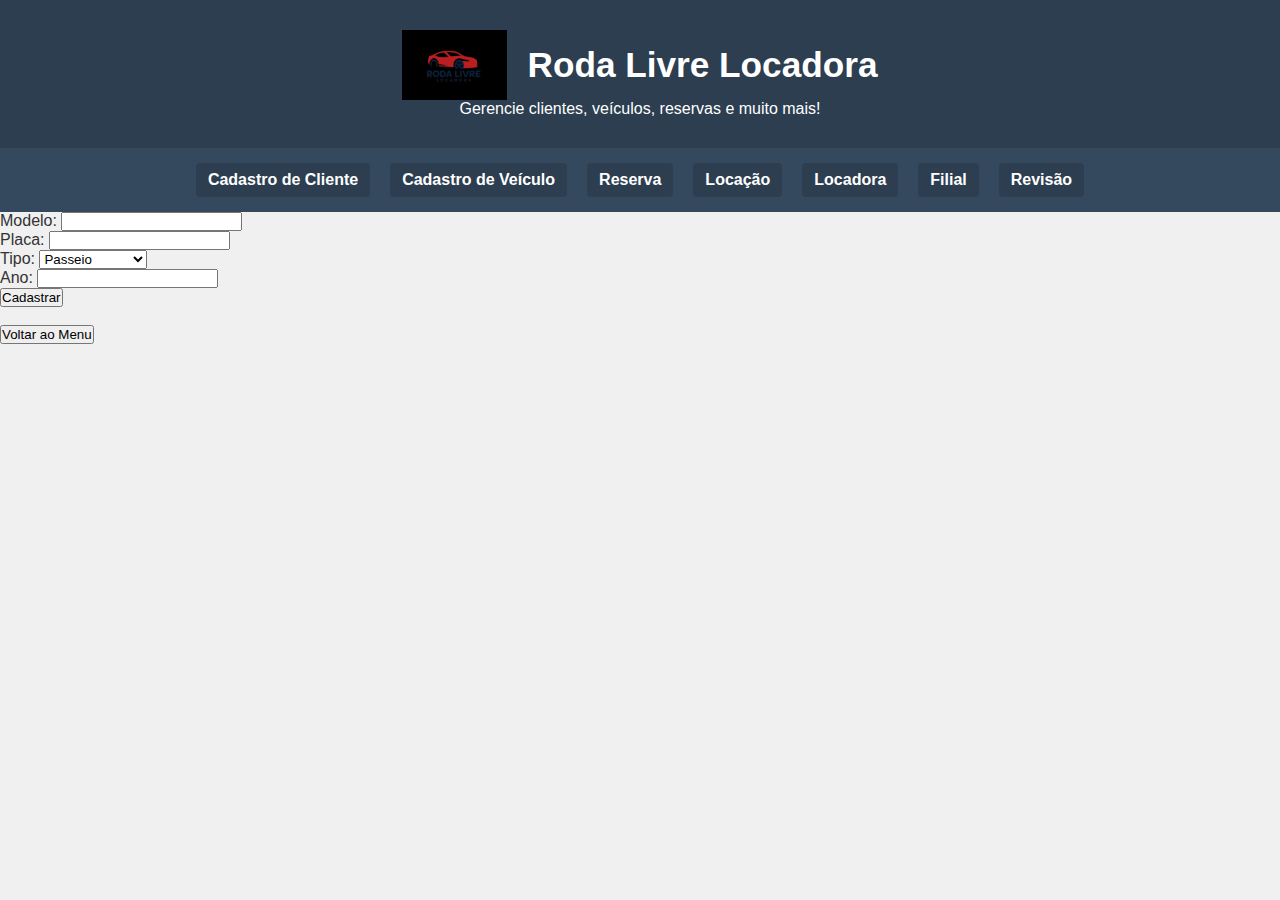
<file: cadastro-veiculo.html>
<!DOCTYPE html>
<html lang="pt-BR">

<head>
    <meta charset="UTF-8">
    <title>Cadastro de Veículo</title>
    <link rel="stylesheet" href="style.css">
</head>

<body>
    <header>
        <div class="topo">
            <img src="Copilot_20251008_111424-removebg-preview.png.jpg" alt="Logo da Roda Livre Locadora">
            <h1>Roda Livre Locadora</h1>
        </div>
        <p>Gerencie clientes, veículos, reservas e muito mais!</p>
    </header>

    <nav>
        <a href="cadastro-cliente.html">Cadastro de Cliente</a>
        <a href="cadastro-veiculo.html">Cadastro de Veículo</a>
        <a href="reserva.html">Reserva</a>
        <a href="locacao.html">Locação</a>
        <a href="locadora.html">Locadora</a>
        <a href="filial.html">Filial</a>
        <a href="revisao.html">Revisão</a>
    </nav>

    <form>
        <label>Modelo:</label>
        <input type="text" name="modelo"><br>

        <label>Placa:</label>
        <input type="text" name="placa"><br>

        <label>Tipo:</label>
        <select name="tipo">
            <option value="passeio">Passeio</option>
            <option value="carga">Carga Pesada</option>
        </select><br>

        <label>Ano:</label>
        <input type="number" name="ano"><br>

        <button type="submit">Cadastrar</button>
        <br><br>
        <a href="index.html">
            <button type="button">Voltar ao Menu</button>
        </a>
    </form>
</body>

</html>
</file>
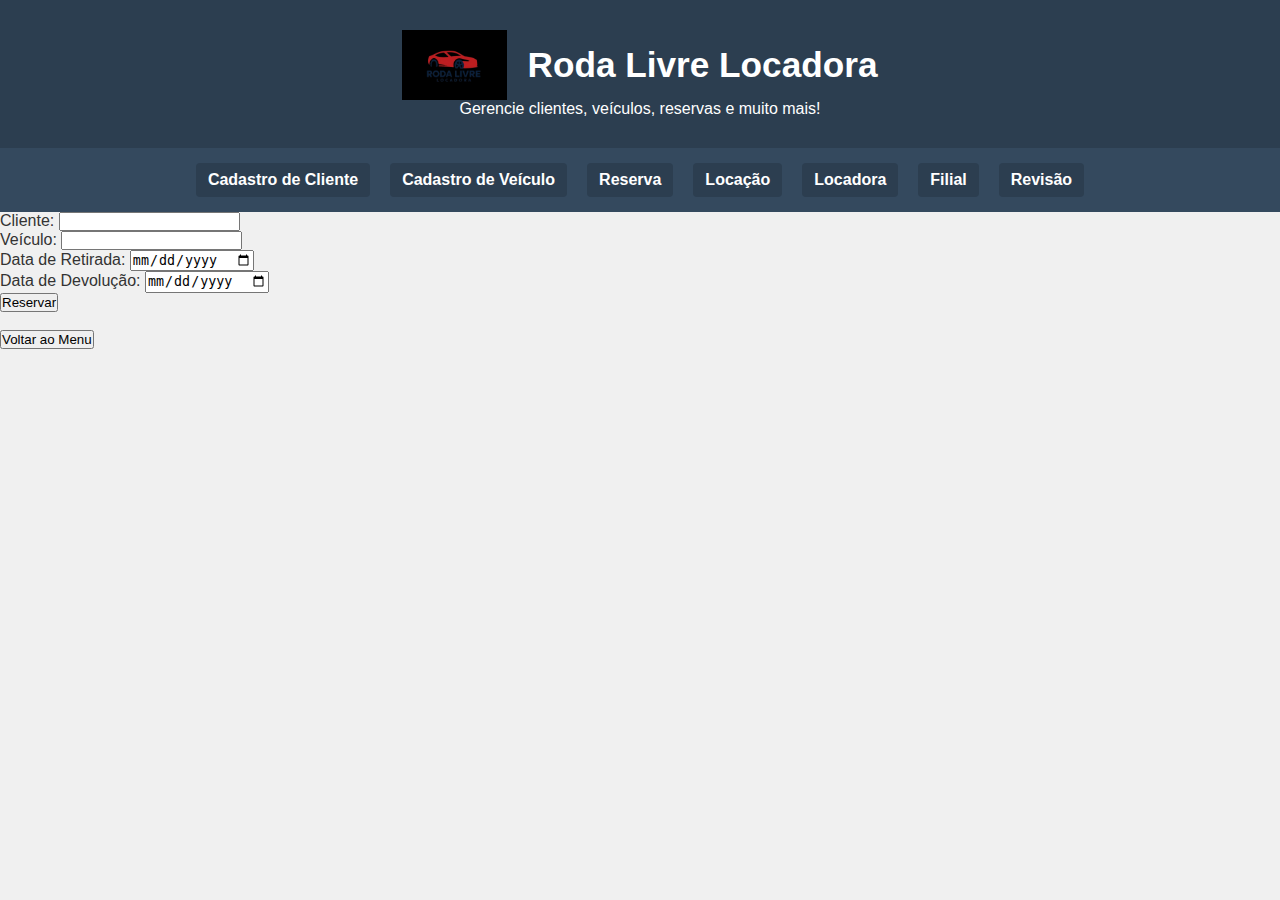
<file: reserva.html>
<!DOCTYPE html>
<html lang="pt-BR">

<head>
    <meta charset="UTF-8">
    <title>Reserva de Veículo</title>
    <link rel="stylesheet" href="style.css">
</head>

<body>
    <header>
        <div class="topo">
            <img src="Copilot_20251008_111424-removebg-preview.png.jpg" alt="Logo da Roda Livre Locadora">
            <h1>Roda Livre Locadora</h1>
        </div>
        <p>Gerencie clientes, veículos, reservas e muito mais!</p>
    </header>

    <nav>
        <a href="cadastro-cliente.html">Cadastro de Cliente</a>
        <a href="cadastro-veiculo.html">Cadastro de Veículo</a>
        <a href="reserva.html">Reserva</a>
        <a href="locacao.html">Locação</a>
        <a href="locadora.html">Locadora</a>
        <a href="filial.html">Filial</a>
        <a href="revisao.html">Revisão</a>
    </nav>

    <form>
        <label>Cliente:</label>
        <input type="text" name="cliente"><br>

        <label>Veículo:</label>
        <input type="text" name="veiculo"><br>

        <label>Data de Retirada:</label>
        <input type="date" name="retirada"><br>

        <label>Data de Devolução:</label>
        <input type="date" name="devolucao"><br>

        <button type="submit">Reservar</button>
        <br><br>
        <a href="index.html">
            <button type="button">Voltar ao Menu</button>
        </a>
    </form>
</body>

</html>
</file>
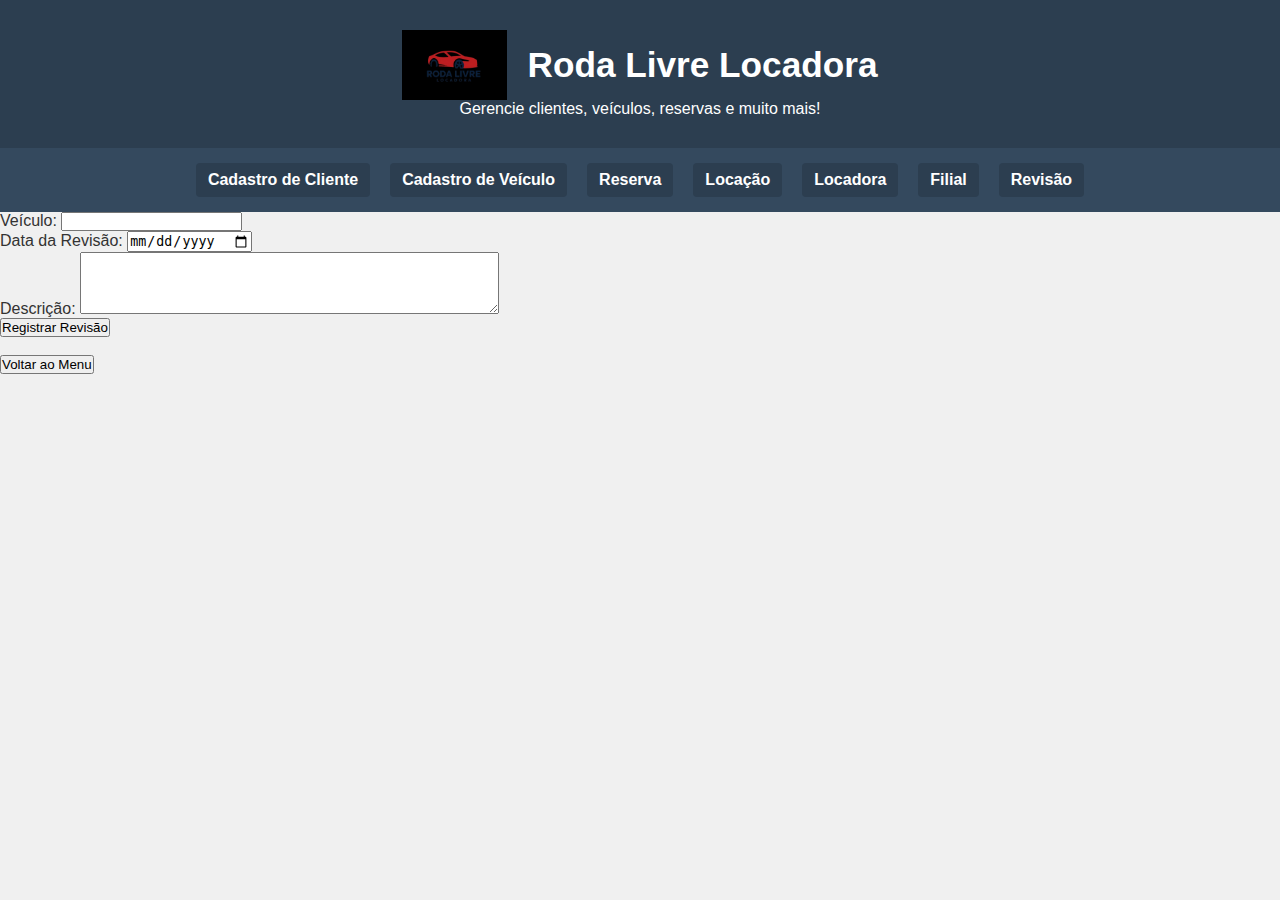
<file: revisao.html>
<!DOCTYPE html>
<html lang="pt-BR">

<head>
    <meta charset="UTF-8">
    <title>Controle de Revisão</title>
    <link rel="stylesheet" href="style.css">
</head>

<body>
    <header>
        <div class="topo">
            <img src="Copilot_20251008_111424-removebg-preview.png.jpg" alt="Logo da Roda Livre Locadora">
            <h1>Roda Livre Locadora</h1>
        </div>
        <p>Gerencie clientes, veículos, reservas e muito mais!</p>
    </header>

    <nav>
        <a href="cadastro-cliente.html">Cadastro de Cliente</a>
        <a href="cadastro-veiculo.html">Cadastro de Veículo</a>
        <a href="reserva.html">Reserva</a>
        <a href="locacao.html">Locação</a>
        <a href="locadora.html">Locadora</a>
        <a href="filial.html">Filial</a>
        <a href="revisao.html">Revisão</a>
    </nav>

    <form>
        <label>Veículo:</label>
        <input type="text" name="veiculo"><br>

        <label>Data da Revisão:</label>
        <input type="date" name="data"><br>

        <label>Descrição:</label>
        <textarea name="descricao" rows="4" cols="50"></textarea><br>

        <button type="submit">Registrar Revisão</button>
        <br><br>
        <a href="index.html">
            <button type="button">Voltar ao Menu</button>
        </a>
    </form>
</body>

</html>
</file>
<file: style.css>
/* Reset básico */
* {
    margin: 0;
    padding: 0;
    box-sizing: border-box;
}

body {
    font-family: 'Segoe UI', Tahoma, Geneva, Verdana, sans-serif;
    background-color: #f0f0f0;
    color: #333;
}

header {
    background-color: #2c3e50;
    color: white;
    padding: 30px 20px;
    text-align: center;
}

header .topo {
    display: flex;
    align-items: center;
    justify-content: center;
    gap: 20px;
    flex-wrap: wrap;
}

header img {
    height: 70px;
    object-fit: contain;
    background-color: transparent;
    border: none;
}

header h1 {
    font-size: 2.2em;
    margin: 0;
}

nav {
    background-color: #34495e;
    padding: 15px;
    display: flex;
    justify-content: center;
    flex-wrap: wrap;
    gap: 20px;
}

nav a {
    color: white;
    text-decoration: none;
    font-weight: bold;
    padding: 8px 12px;
    border-radius: 4px;
    background-color: #2c3e50;
}

nav a:hover {
    background-color: #1a252f;
}

main {
    text-align: center;
    padding: 50px 20px;
}
</file>
